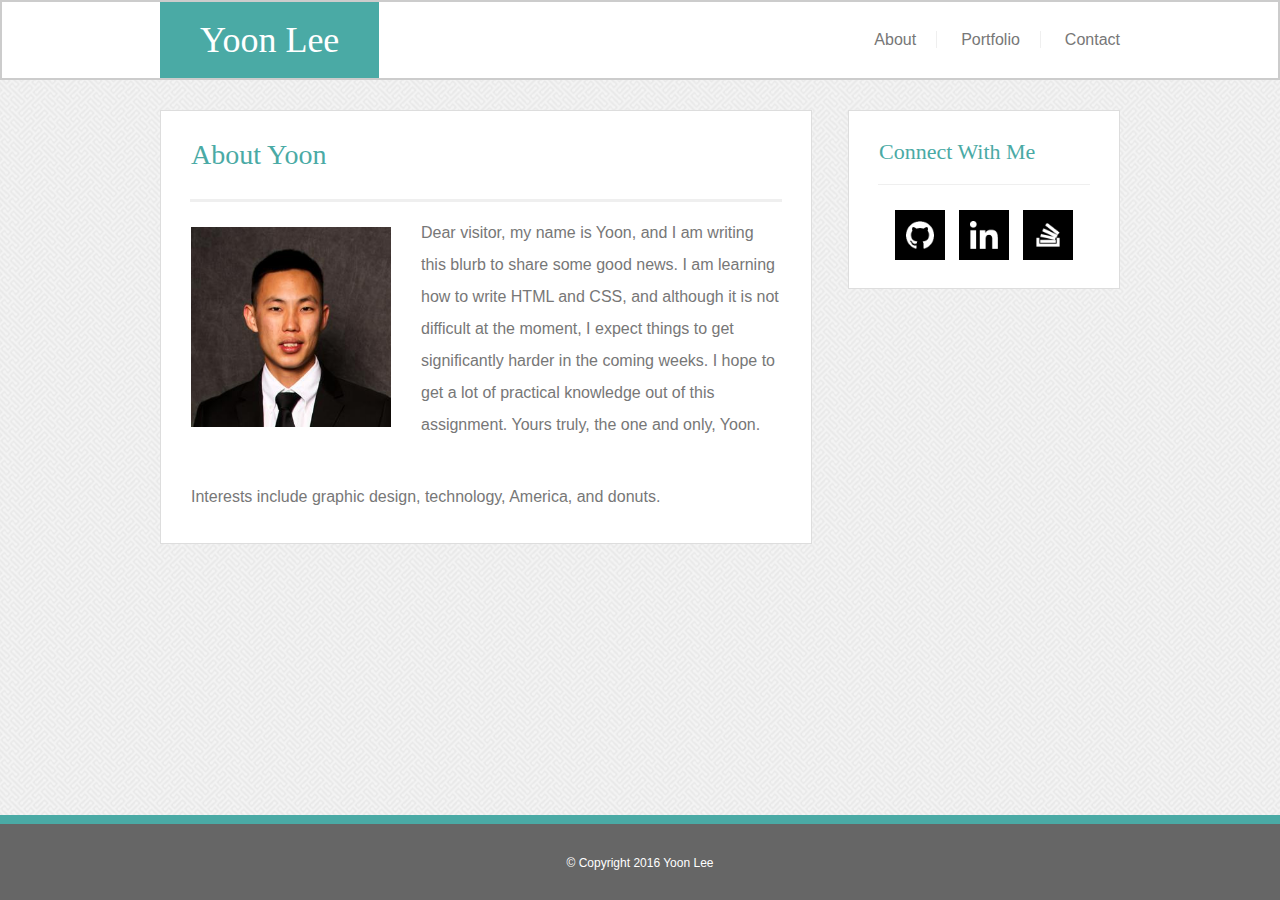
<file: index.html>
<!DOCTYPE html>
<html>
<head>
	<title>All About Yoon</title>
	<link rel="stylesheet" type="text/css" href="assets/css/style.css">
</head>
<body>
	<header class="clearfix">
		<div class="content-area">
			<h1>Yoon Lee</h1>
			<nav>
				<ul>
					<li><a href="index.html">About</a></li>
					<li><a href="portfolio.html">Portfolio</a></li>
					<li><a href="contact.html">Contact</a></li>
				</ul>
			</nav><!-- end nav -->
		</div><!-- end content-area -->
	</header><!-- end header -->
	
	<div class="content-area">
		<div id="main-content">
			<h2>About Yoon</h2>
			<hr>
			<img id ="headshot" src="assets/images/headshot.jpg" alt="the man himself">
			<p>Dear visitor, my name is Yoon, and I am writing this blurb to share some good news. I am learning how to write HTML and CSS, and although it is not difficult at the moment, I expect things to get significantly harder in the coming weeks. I hope to get a lot of practical knowledge out of this assignment. Yours truly, the one and only, Yoon.</p>
			<p>Interests include graphic design, technology, America, and donuts.</p>
		</div><!-- end main-content -->

		<div id="sidebar">
			<h3>Connect With Me</h3>
			<hr id="mini-hr">
			<div id="icon-container">
				<a href="http://www.github.com/yoonslee"><img id="github-icon" src="assets/images/Github.png" alt="GitHub"></a>
				<a href="http://www.linkedin.com/in/yoonslee"><img id="linkedin-icon" src="assets/images/Linkedin.png" alt="LinkedIn"></a>
				<a href="https://stackoverflow.com/users/7299758/yoon"><img id="stackoverflow-icon" src="assets/images/stackoverflow.png" alt="LinkedIn"></a>
			</div><!-- end icon-container -->
		</div><!-- end sidebar -->
	</div><!-- end content-area -->

	<footer class="clearfix">
		<div id="footer-accent"></div>
		<small>&copy; Copyright 2016 Yoon Lee</small>
	</footer><!-- end footer -->
</body>
</html>
</file>
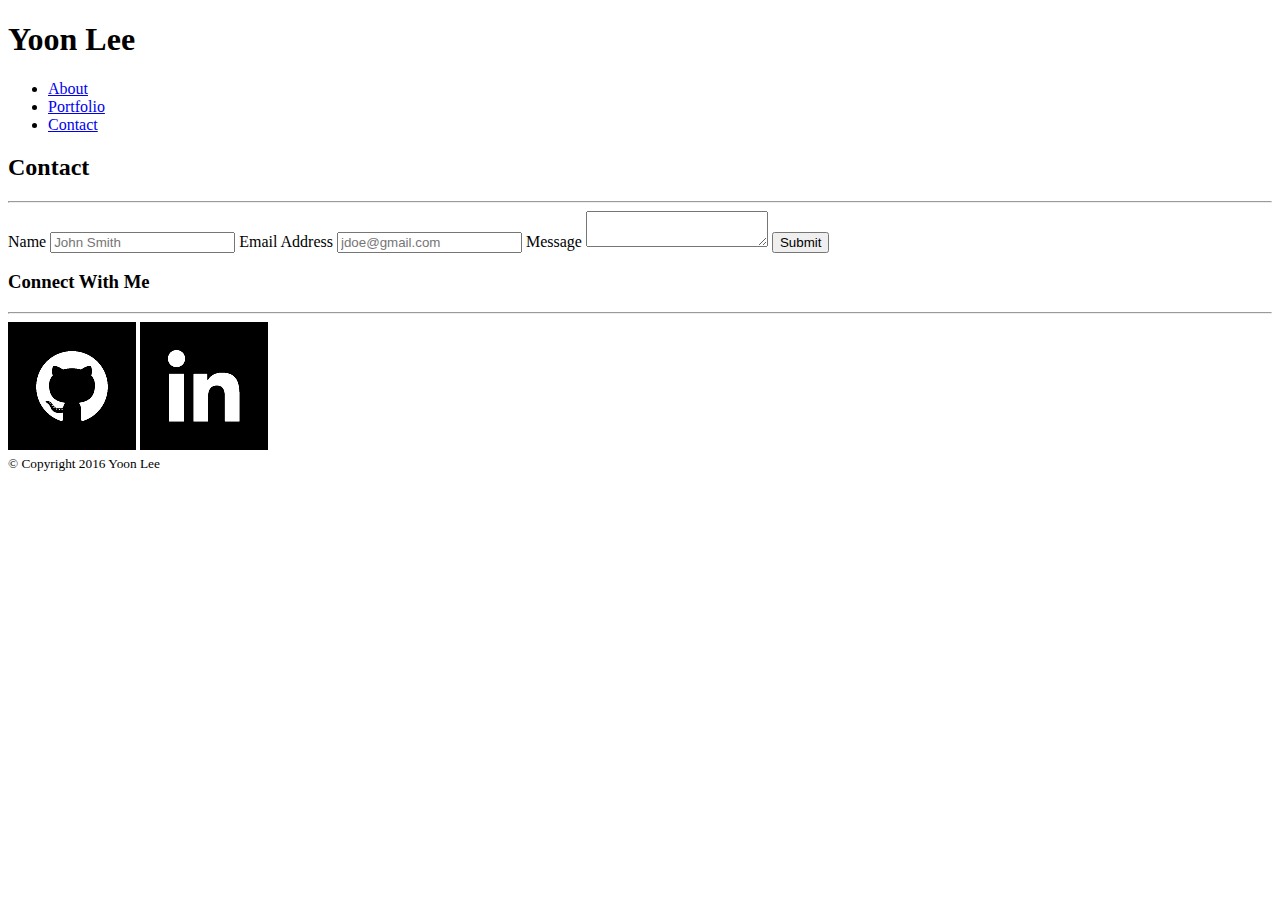
<file: contact.html>
<!DOCTYPE html>
<html>
<head>
	<title>Contact - All About Yoon</title>
</head>
<body>
	<header>
		<nav>
			<h1>Yoon Lee</h1>
			<ul>
				<li><a href="index.html">About</a></li>
				<li><a href="portfolio.html">Portfolio</a></li>
				<li><a href="contact.html">Contact</a></li>
			</ul>
		</nav><!-- nav -->
	</header><!-- header -->
	
	<div id="main-content">
		<h2>Contact</h2>
		<hr>
		<form>
			<label for="name">Name</label>
			<input type="text" name="name" placeholder="John Smith">

			<label for="email">Email Address</label>
			<input type="email" name="email" placeholder="jdoe@gmail.com">

			<label for="message">Message</label>
			<textarea name="message"></textarea>

			<input type="submit">
		</form><!-- form -->
	</div><!-- main-content -->

	<div id="connect-content">
		<h3>Connect With Me</h3>
		<hr>
		<a href="http://www.github.com/yoonslee"><img src="assets/images/Github.png" alt="GitHub"></a>
		<a href="http://www.linkedin.com/in/yoonslee"><img src="assets/images/Linkedin.png" alt="LinkedIn"></a>
	</div><!-- connect-content -->
	
	<footer>
		<small>&copy; Copyright 2016 Yoon Lee</small>
	</footer><!-- footer -->
</body>
</html>
</file>
<file: assets/css/style.css>
@import "reset.css";

html, body { 
  background: url(../images/pw_maze_white.png) repeat;
  height: 100%;
}

h1 {
	color: #ffffff;
	background-color: #4aaaa5;
	font-size: 36px;
	font-family: 'Georgia', Times, Times New Roman, serif;
	float: left;
	padding: 20px 40px 20px 40px;
}

h2 {
	color: #4aaaa5;
	font-size: 28px;
	font-family: 'Georgia', Times, Times New Roman, serif;
	padding: 30px;
}

h3 {
	color: #4aaaa5;
	font-size: 22px;
	font-family: 'Georgia', Times, Times New Roman, serif;
	padding: 30px;
}

p, nav > ul > li, label, input, textarea {
	color: #777777;
	font-family: 'Arial', 'Helvetica Neue', Helvetica, sans-serif;
}

footer > small {
	color: #ffffff;
	font-size: 12px;
	font-family: 'Arial', 'Helvetica Neue', Helvetica, sans-serif;
}

p {
	padding: 10px 30px 30px 30px;
	line-height: 2;
}

nav > ul {
	line-height: 76px;
	float: right;
}

nav > ul > li {
	display: inline;
}

nav > ul > li:not(:last-child) {
	margin-right: 20px;
	padding-right: 20px;
	border-right: 1px solid #efefef;
}

nav > ul > li > a {
	color: #777777;
	text-decoration: none;
}

a:visited, a:hover, a:active {
	color: #777777;
}

header {
	background-color: #ffffff;
	border: 2px solid #cccccc;
}

#main-content {
	width: 650px;
	background-color: #ffffff;
	border: 1px solid #dddddd;
	float: left;
	margin-top: 30px;
	padding-bottom: 639;
}

#sidebar {
	width: 270px;
	background-color: #ffffff;
	border: 1px solid #dddddd;
	float: right;
	margin-top: 30px;
}

hr {
	margin: 0 29px 5px 29px;
	height: 3px;
	background: #efefef;
	border: none;
}

#mini-hr {
	margin: -9px 29px 5px 29px;
	height: 1px;
	background: #efefef;
	border: none;
}

#footer-accent {
	height: 9px;
	background-color: #4aaaa5;
	position: relative;
	top: -30px;
}

footer {
	height: 25px;
	width: 100%;
	background-color: #666666;
	position: absolute;
	bottom: 0;
	clear: both;
	text-align: center;
	padding: 30px 0 30px 0;
}

.content-area {
	width: 960px;
	margin: auto;
	clear: both;
}

.clearfix {
	overflow: auto;
}

.push {
	clear: both;
	height: 118px;
}

#wrapper {
	min-height: 100%;
	position: relative;
}

#headshot {
	width: 200px;
	height: 200px;
	float: left;
	padding: 20px 30px 30px 30px;
}

#icon-container {
	width: 178px;
	margin: auto;
}

#github-icon {
	width: 50px;
	height: 50px;
	margin: 20px 0 25px 0;
}

#linkedin-icon {
	width: 50px;
	height: 50px;
	margin: 20px 0 25px 10px;
}

#stackoverflow-icon {
	width: 50px;
	height: 50px;
	margin: 20px 0 25px 10px;
}

form {
	margin: 30px;
}

textarea {
	display: block;
	margin: 8px 0 20px -5px;
	width: 578px;
	max-width: 578px;
	height: 150px;
	border: 1px solid #ccc;
	padding: 10px;
	font-size: 14px;
}

input[type=text], input[type=email] {
	display: block;
	margin: 8px 0 20px -5px;
	width: 578px;
    border: 1px solid #ccc; 
    padding: 10px;
    font-size: 14px;
}

input[type=text]:focus {
    border-color:#333333;
}

input[type=submit] {
	color: #ffffff;
	font-size: 16px;
    padding: 15px 15px; 
    background: #4aaaa5;
    border: 0 none;
    cursor: pointer;
    width: 125px;
}

.proj-div {
	width: 275px;
	height: 200px;
	float: left;
	padding: 30px 0 35px 32px;
}

.proj-div > a {
	display: block;
	text-align: center;
	color: #ffffff;
	background: #4aaaa5;
	padding: 20px;
	font-size: 20px;
	text-decoration: none;
	position: relative;
	bottom: 75px;
}

#empty {
	background: red;
	width: 400px;
	height: 50px;
}
</file>
